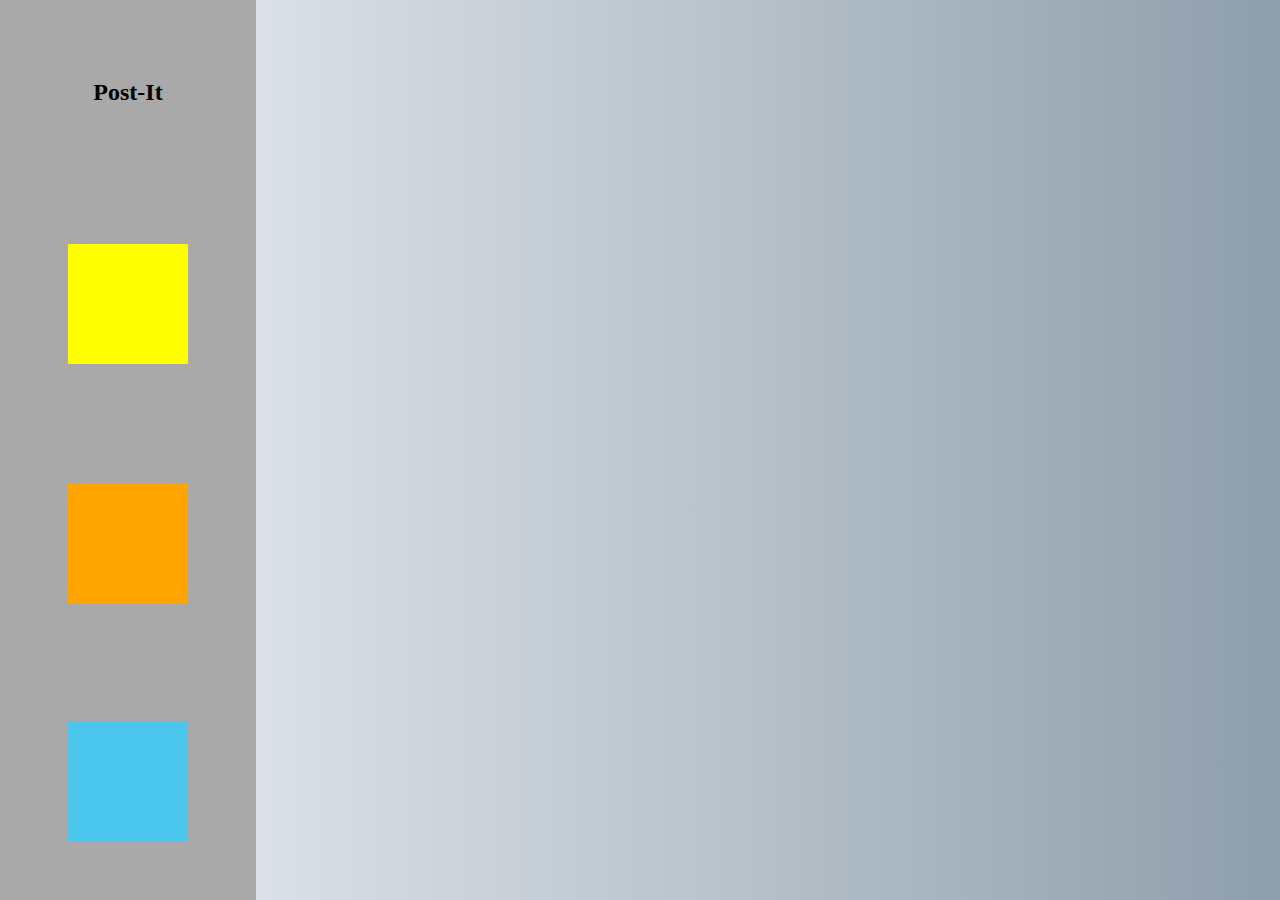
<file: index.html>
<!DOCTYPE html>
<html lang="fr">

<head>
    <meta charset="UTF-8">
    <meta name="viewport" content="width=device-width, initial-scale=1.0">
    <link rel="stylesheet" href="./Css/postit.css" >
    <link rel="stylesheet" 
    href="https://cdnjs.cloudflare.com/ajax/libs/font-awesome/5.12.1/css/all.min.css" >
    <title>Psot-It</title>
</head>

<body>
    <!--<input type="button" class="bouton" onclick="nouveauPost()">-->
    <div class="container">
        <div class=presentation>
            <h2>Post-It</h2>
            <div id='Jaune'></div>
            <div id='Orange'></div>
            <div id='Blue'></div>
        </div>
    </div>

    <div id="postit"></div>
    <script src="./postit.js"></script>
</body>

</html>
</file>
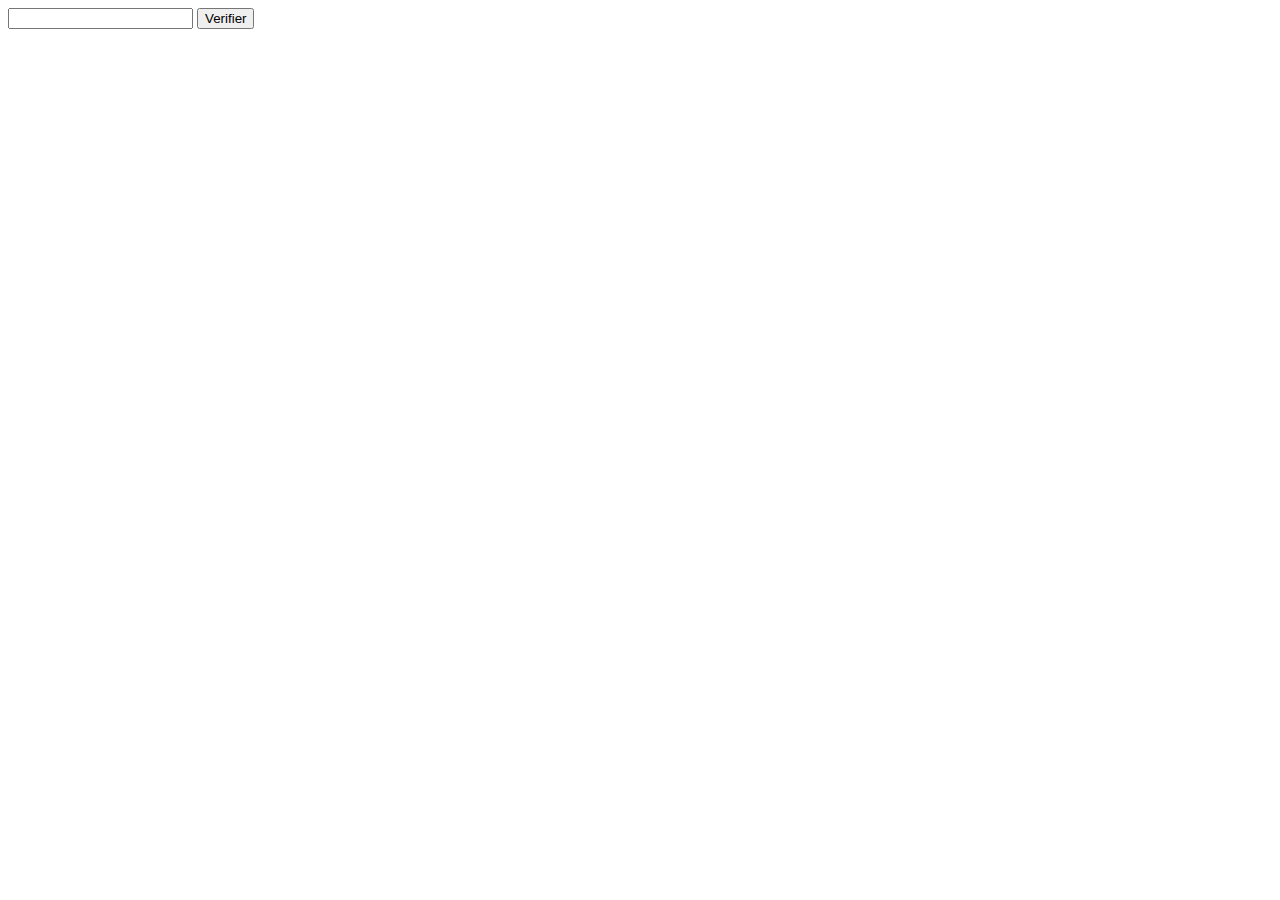
<file: exemple.html>
<!DOCTYPE html>
<html lang="en">

<head>
    <meta charset="UTF-8">
    <meta name="viewport" content="width=device-width, initial-scale=1.0">
    <title>Document</title>
</head>

<body>
    <input type="text" id="cp">
    <button id="bout">Verifier</button>
    <script>
        window.addEventListener('load', () => {
            document.getElementById('bout').addEventListener('click', (e) => {
                if (document.getElementById('cp').value.match(/[0-9]{5}/)) {
                    alert('L\'input contient bien un code postal')
                }
                else {
                    alert('L\'input ne contient pas un code postal')
                }
            })
        })
    </script>
</body>

</html>
</file>
<file: Css/postit.css>
body{
   display: flex;
   flex-direction: column;
   margin: 0; 
   /*width: 100%;
   height: 100%;*/
}

.container{
    display: flex;
    flex-direction: column;
    background: #8e9eab;  /* fallback for old browsers */
    background: -webkit-linear-gradient(to right, #eef2f3, #8e9eab);  /* Chrome 10-25, Safari 5.1-6 */
    background: linear-gradient(to right, #eef2f3, #8e9eab); /* W3C, IE 10+/ Edge, Firefox 16+, Chrome 26+, Opera 12+, Safari 7+ */
    width: 100%;
    height: 100vh;
}

.presentation{
    display: flex;
    flex-direction: column;
    justify-content: space-around;
    align-items: center;
    background-color: darkgrey;
    width: 20%;
    height: 100vh;
       
}

#Jaune{
    
    width: 120px;
    height: 120px;
    background-color: yellow;
    z-index: 100;
}

#Orange{
    width: 120px;
    height: 120px;
    background-color: orange;
    z-index: 1;
}

#Blue{
    width: 120px;
    height: 120px;
    background-color: #4ac5eb;
    z-index: 1;
}

.Bout{
    bottom: 0;
    right: 0;
    position: absolute;
    
}

.postit{
    display: flex;
}

/*.bouton {
    width: 100px;
    height: 50px;
    border-radius: 20px;
    background: #fc4a1a;
}

.bouton:focus {outline:0 ;}*/
</file>
